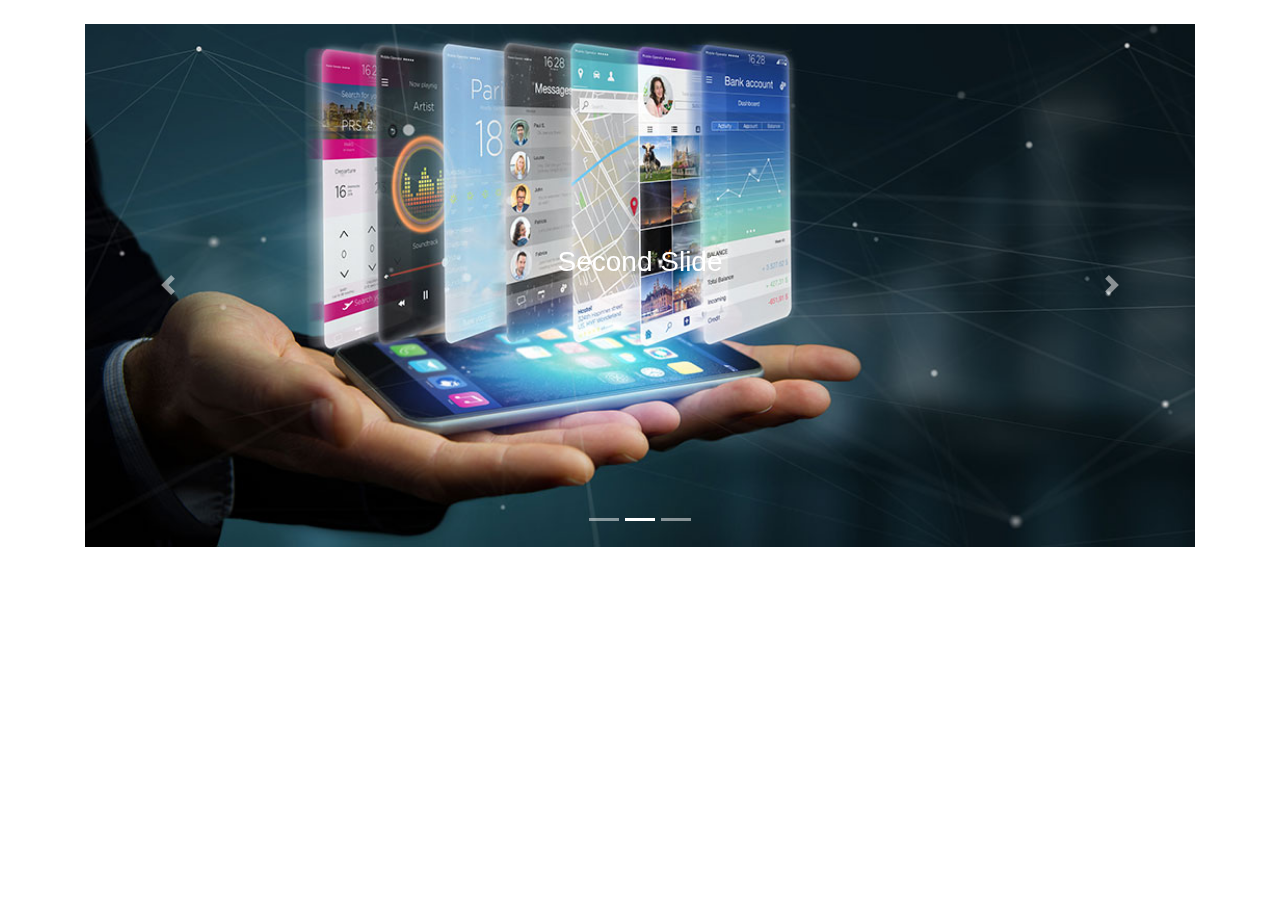
<file: images/Image Slider.html>
<!DOCTYPE html>
<!-- saved from url=(0059)file:///C:/Users/OS%20WIN%2010/Desktop/NewAnswer/index.html -->
<html lang="en"><head><meta http-equiv="Content-Type" content="text/html; charset=UTF-8">
  
  <meta name="viewport" content="width=device-width, initial-scale=1.0">
  <title>Image Slider</title>
  <link rel="stylesheet" href="./Image Slider_files/bootstrap.min.css">
  <link rel="stylesheet" href="file:///C:/Users/OS%20WIN%2010/Desktop/NewAnswer/styles.css">
</head>
<body>
  <div class="container mt-4">
    <div id="carouselExampleIndicators" class="carousel slide mt-4" data-ride="carousel">
      <ol class="carousel-indicators">
        <li data-target="#carouselExampleIndicators" data-slide-to="0" class=""></li>
        <li data-target="#carouselExampleIndicators" data-slide-to="1" class="active"></li>
        <li data-target="#carouselExampleIndicators" data-slide-to="2" class=""></li>
      </ol>
      <div class="carousel-inner">
        <div class="carousel-item">
          <img src="./Image Slider_files/image1.jpg" class="d-block w-100 h-100" alt="...">
          <div class="carousel-caption d-flex h-100 align-items-center justify-content-center">
            <h3>First Slide</h3>
          </div>
        </div>
        <div class="carousel-item active">
          <img src="./Image Slider_files/image2.jpg" class="d-block w-100 h-100" alt="...">
          <div class="carousel-caption d-flex h-100 align-items-center justify-content-center">
            <h3>Second Slide</h3>
          </div>
        </div>
        <div class="carousel-item">
          <img src="./Image Slider_files/image3.jpg" class="d-block w-100 h-100" alt="...">
          <div class="carousel-caption d-flex h-100 align-items-center justify-content-center">
            <h3>Third Slide</h3>
          </div>
        </div>
      </div>
      <a class="carousel-control-prev" href="file:///C:/Users/OS%20WIN%2010/Desktop/NewAnswer/index.html#carouselExampleIndicators" role="button" data-slide="prev">
        <span class="carousel-control-prev-icon" aria-hidden="true"></span>
        <span class="sr-only">Previous</span>
      </a>
      <a class="carousel-control-next" href="file:///C:/Users/OS%20WIN%2010/Desktop/NewAnswer/index.html#carouselExampleIndicators" role="button" data-slide="next">
        <span class="carousel-control-next-icon" aria-hidden="true"></span>
        <span class="sr-only">Next</span>
      </a>
    </div>
  </div>

  <script src="./Image Slider_files/jquery-3.5.1.slim.min.js.download"></script>
  <script src="./Image Slider_files/popper.min.js.download"></script>
  <script src="./Image Slider_files/bootstrap.min.js.download"></script>
  <script src="file:///C:/Users/OS%20WIN%2010/Desktop/NewAnswer/scripts.js"></script>

</body></html>
</file>
